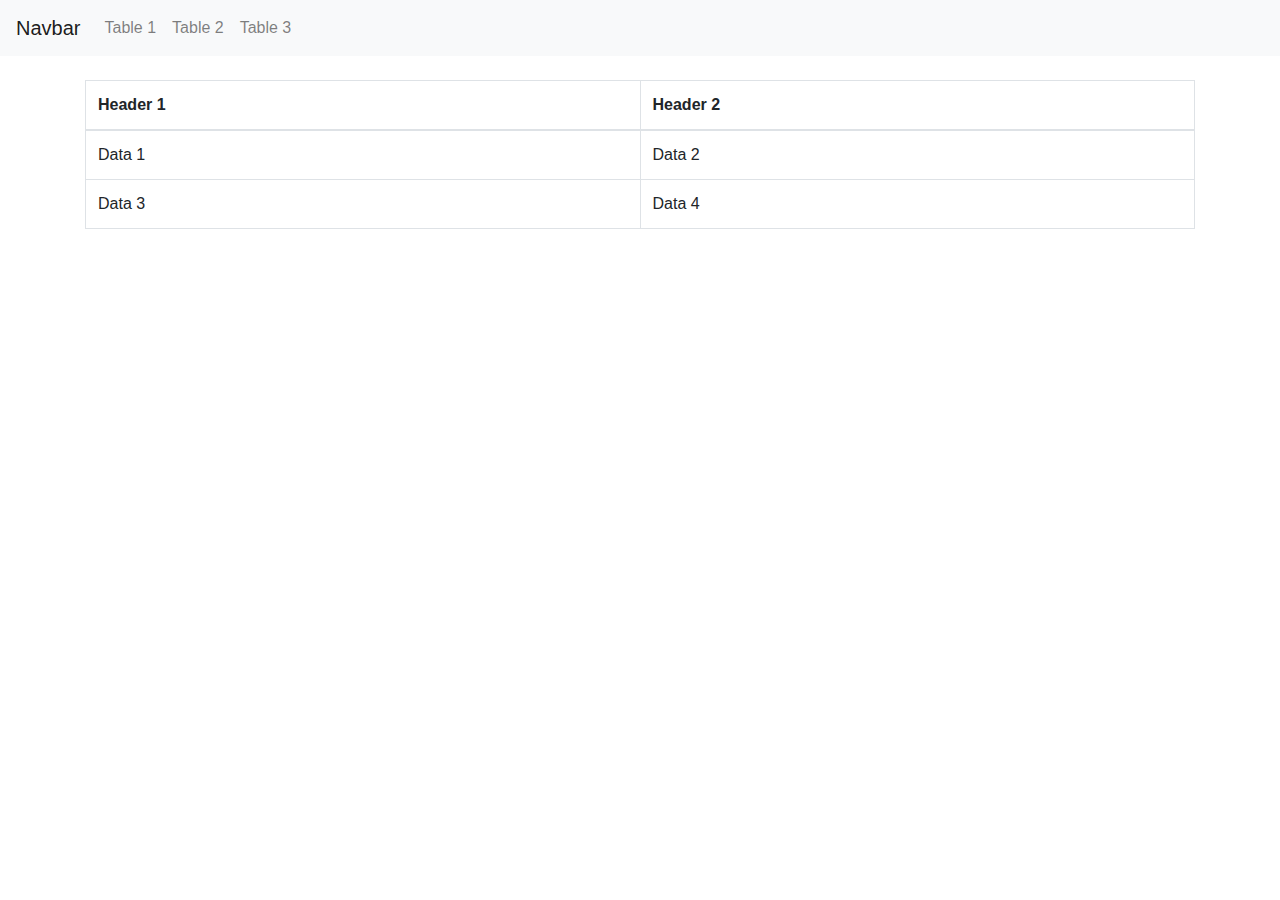
<file: navbar.html>
<!DOCTYPE html>
<html lang="en">
  <head>
    <meta charset="UTF-8">
    <meta name="viewport" content="width=device-width, initial-scale=1.0">
    <title>Responsive Navbar with Tables</title>
    <link href="https://maxcdn.bootstrapcdn.com/bootstrap/4.5.2/css/bootstrap.min.css" rel="stylesheet">
    <script src="https://ajax.googleapis.com/ajax/libs/jquery/3.5.1/jquery.min.js"></script>
    <script src="https://maxcdn.bootstrapcdn.com/bootstrap/4.5.2/js/bootstrap.min.js"></script>
  </head>
  <body>
    <nav class="navbar navbar-expand-lg navbar-light bg-light">
      <a class="navbar-brand" href="#">Navbar</a>
      <button class="navbar-toggler" type="button" data-toggle="collapse" data-target="#navbarNav" aria-controls="navbarNav" aria-expanded="false" aria-label="Toggle navigation">
        <span class="navbar-toggler-icon"></span>
      </button>
      <div class="collapse navbar-collapse" id="navbarNav">
        <ul class="navbar-nav">
          <li class="nav-item"><a class="nav-link" href="#" onclick="showTable('table1')">Table 1</a></li>
          <li class="nav-item"><a class="nav-link" href="#" onclick="showTable('table2')">Table 2</a></li>
          <li class="nav-item"><a class="nav-link" href="#" onclick="showTable('table3')">Table 3</a></li>
        </ul>
      </div>
    </nav>

    <div class="container mt-4">
      <div id="table1">
        <table class="table table-bordered">
          <thead>
            <tr><th>Header 1</th><th>Header 2</th></tr>
          </thead>
          <tbody>
            <tr><td>Data 1</td><td>Data 2</td></tr>
            <tr><td>Data 3</td><td>Data 4</td></tr>
          </tbody>
        </table>
      </div>
      <div id="table2" style="display:none;">
        <table class="table table-bordered">
          <thead>
            <tr><th>Header A</th><th>Header B</th></tr>
          </thead>
          <tbody>
            <tr><td>Data A</td><td>Data B</td></tr>
            <tr><td>Data C</td><td>Data D</td></tr>
          </tbody>
        </table>
      </div>
      <div id="table3" style="display:none;">
        <table class="table table-bordered">
          <thead>
            <tr><th>Header X</th><th>Header Y</th></tr>
          </thead>
          <tbody>
            <tr><td>Data X</td><td>Data Y</td></tr>
            <tr><td>Data Z</td><td>Data W</td></tr>
          </tbody>
        </table>
      </div>
    </div>

    <script>
      function showTable(tableId) {
        var tables = document.querySelectorAll('div[id^="table"]');
        tables.forEach(table => table.style.display = 'none');
        document.getElementById(tableId).style.display = 'block';
      }
    </script>
  </body>
</html>
</file>
